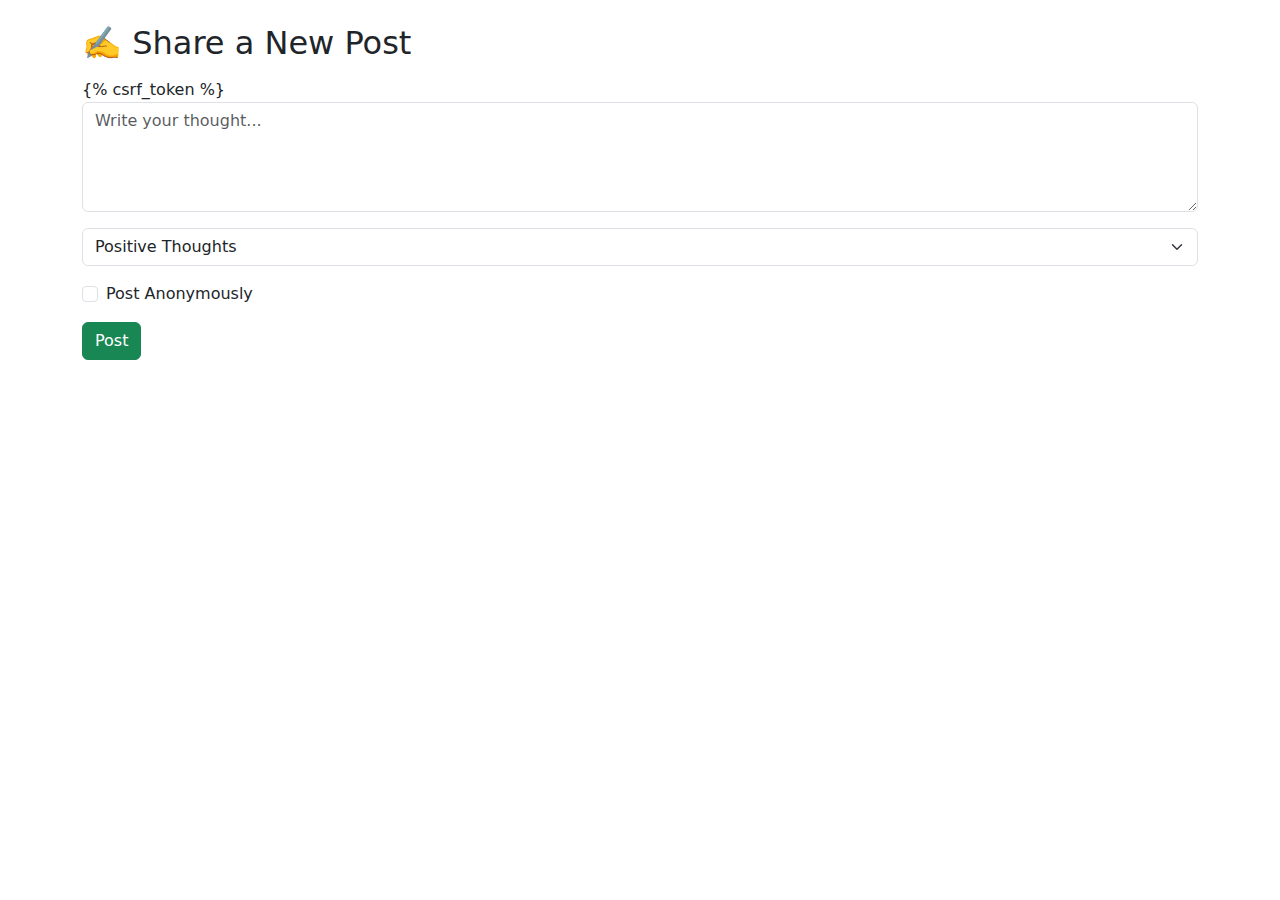
<file: community/templates/create_post.html>
<!DOCTYPE html>
<html lang="en">
<head>
    <meta charset="UTF-8">
    <meta name="viewport" content="width=device-width, initial-scale=1.0">
    <title>Share a New Post</title>
    <!-- Bootstrap CSS -->
    <link href="https://cdn.jsdelivr.net/npm/bootstrap@5.3.2/dist/css/bootstrap.min.css" rel="stylesheet">
</head>
<body>
<div class="container my-4">
    <h2 class="mb-3">✍️ Share a New Post</h2>
    <form method="post">
        {% csrf_token %}
        <div class="mb-3">
            <textarea name="content" class="form-control" placeholder="Write your thought..." rows="4"></textarea>
        </div>
        <div class="mb-3">
            <select name="category" class="form-select">
                <option value="positive">Positive Thoughts</option>
                <option value="coping">Coping Tips</option>
                <option value="gratitude">Daily Gratitude</option>
            </select>
        </div>
        <div class="form-check mb-3">
            <input type="checkbox" name="anonymous" class="form-check-input" id="anonymousCheck">
            <label class="form-check-label" for="anonymousCheck">Post Anonymously</label>
        </div>
        <button type="submit" class="btn btn-success">Post</button>
    </form>
</div>

<!-- Bootstrap JS -->
<script src="https://cdn.jsdelivr.net/npm/bootstrap@5.3.2/dist/js/bootstrap.bundle.min.js"></script>
</body>
</html>
</file>
